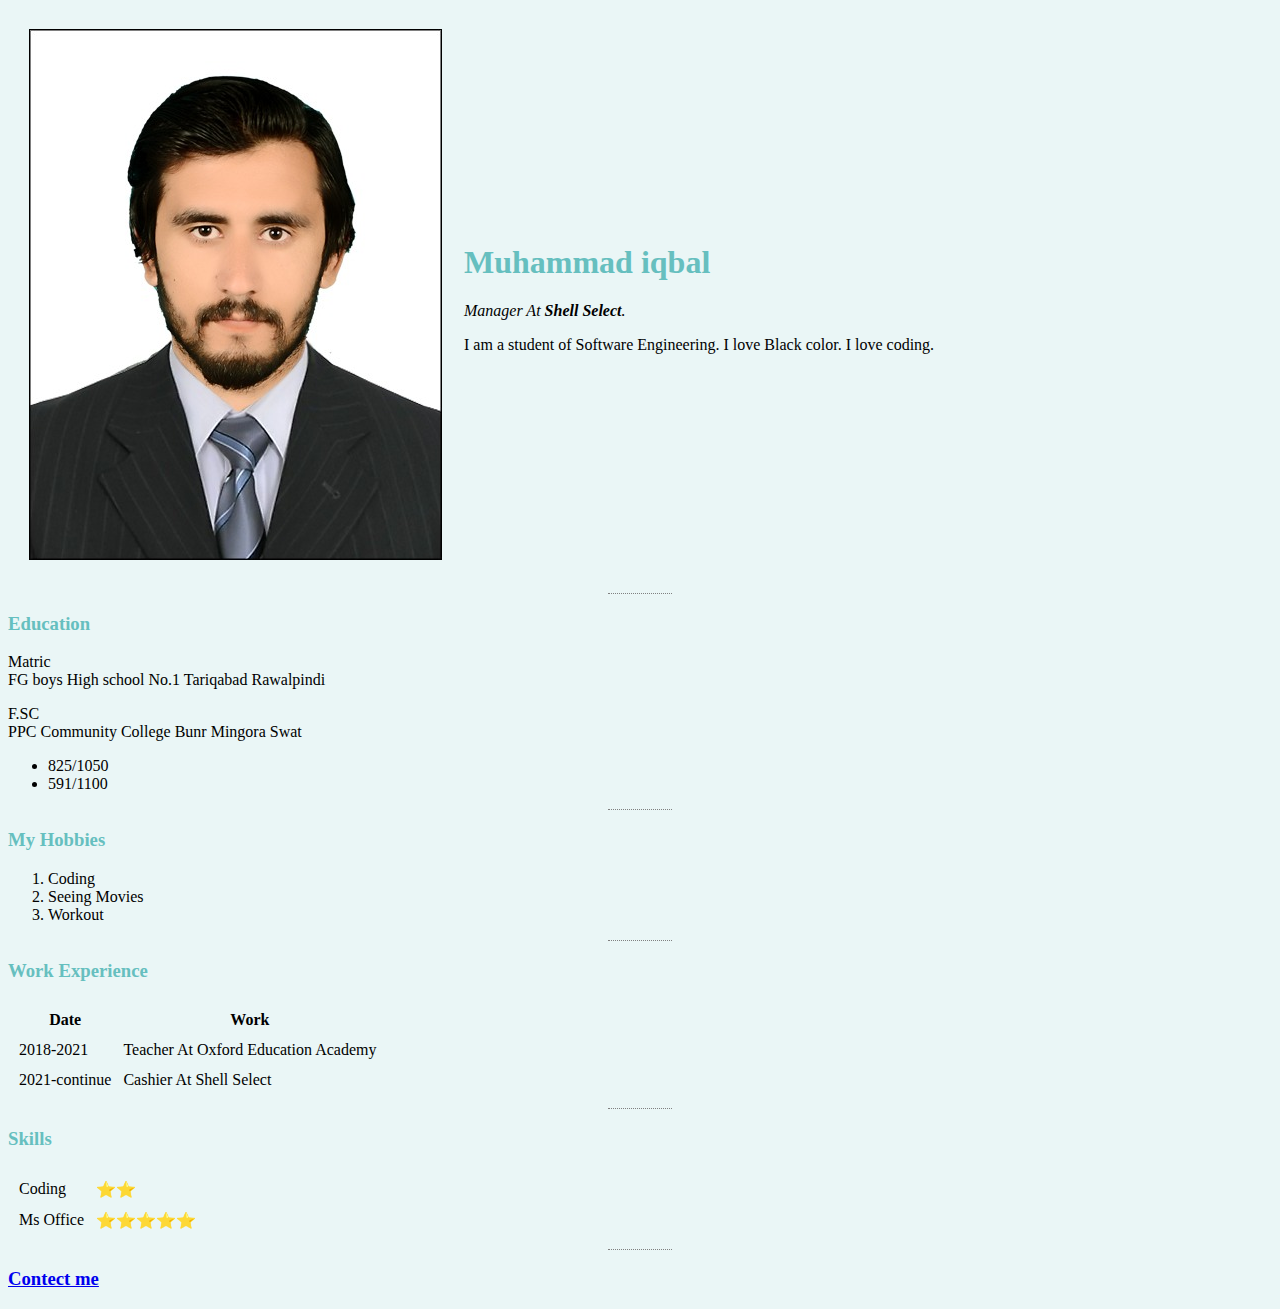
<file: index.html>
<!DOCTYPE html>
<html>
	<head>
		<meta charset="utf-8">
		<title>Iqbal Personal site</title>
        <link rel="stylesheet" href="style.css">
	</head>
	<body >
        <table cellspacing="20">
            <tr>
                <td><img src="IMG-20230504-WA0007.jpg" alt="Muhammad iqbal Profile Picture"></td>
                <td><h1>Muhammad iqbal</h1>
                    <p><em>Manager At <strong>Shell Select</strong>.</em></p>
                    <p>I am a student of Software Engineering. I love Black color. I love coding.</p>
                    </td>
            </tr>
        </table>
        <hr>

		<h3>Education</h3>
		<p>Matric <br> FG boys High school No.1 Tariqabad Rawalpindi</p>
		<p>F.SC <br> PPC Community College Bunr Mingora Swat</p>
		   <ul>
			<li>825/1050</li>
			<li>591/1100</li>
		   </ul>
           <hr>

		 <h3>My Hobbies</h3>
			<ol>
			  <li>Coding</li>
			  <li>Seeing Movies</li>
			  <li>Workout</li>
			</ol>
            <hr>

        <h3>Work Experience</h3>
        <table cellspacing="10">
            <thead>
                <tr>
                    <th>Date</th>
                    <th>Work</th>
                </tr>
            </thead>
            <tbody>
                <tr>
                    <td>2018-2021</td>
                    <td>Teacher At Oxford Education Academy</td>
                </tr>
                <tr>
                    <td>2021-continue</td>
                    <td>Cashier At Shell Select</td>
                </tr>
            </tbody>
        </table>
        <hr>

        <h3>Skills</h3>
        <table cellspacing="10">
            <tr>
                <td>Coding</td>
                <td>⭐⭐</td>

            </tr>
            <tr>
                <td>Ms Office</td>
                <td>⭐⭐⭐⭐⭐</td>

            </tr>

        </table>
        <hr>
        
    <h3><a href="Contect.html">Contect me</a></h3>
	</body>
</html>
</file>
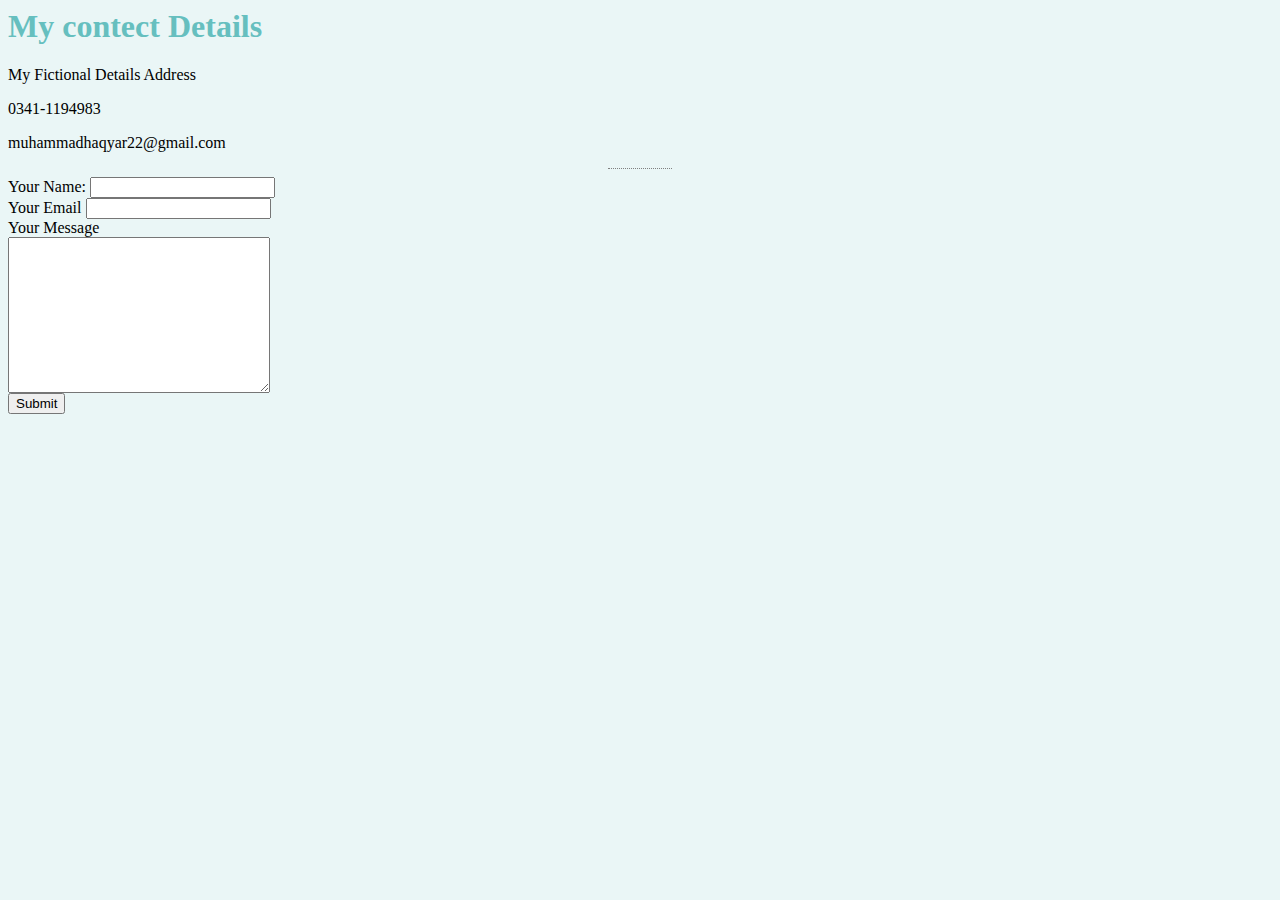
<file: Contect.html>
<html>
    <head>
        <meta charset="utf-8">
        <title>Contect Me</title>
        <link rel="stylesheet" href="style.css">
    </head>
    <body>
        <h1>My contect Details</h1>
        <p>My Fictional Details Address</p>
        <p>0341-1194983</p>
        <p>muhammadhaqyar22@gmail.com</p>
        <hr>
    <form action="mailto:muhammadhaqyar22@gmail.com" method="post" enctype="text/plain">
        <label>Your Name:</label>
        <input type="text" name="yourName" value=""><br>
        <label>Your Email</label>
        <input type="email" name="yourEmail" value=""><br>
        <label>Your Message</label><br>
        <textarea name="yourMessage" cols="30" rows="10"></textarea><br>
        <input type="submit">
    </form>
    </body>
</html>
</file>
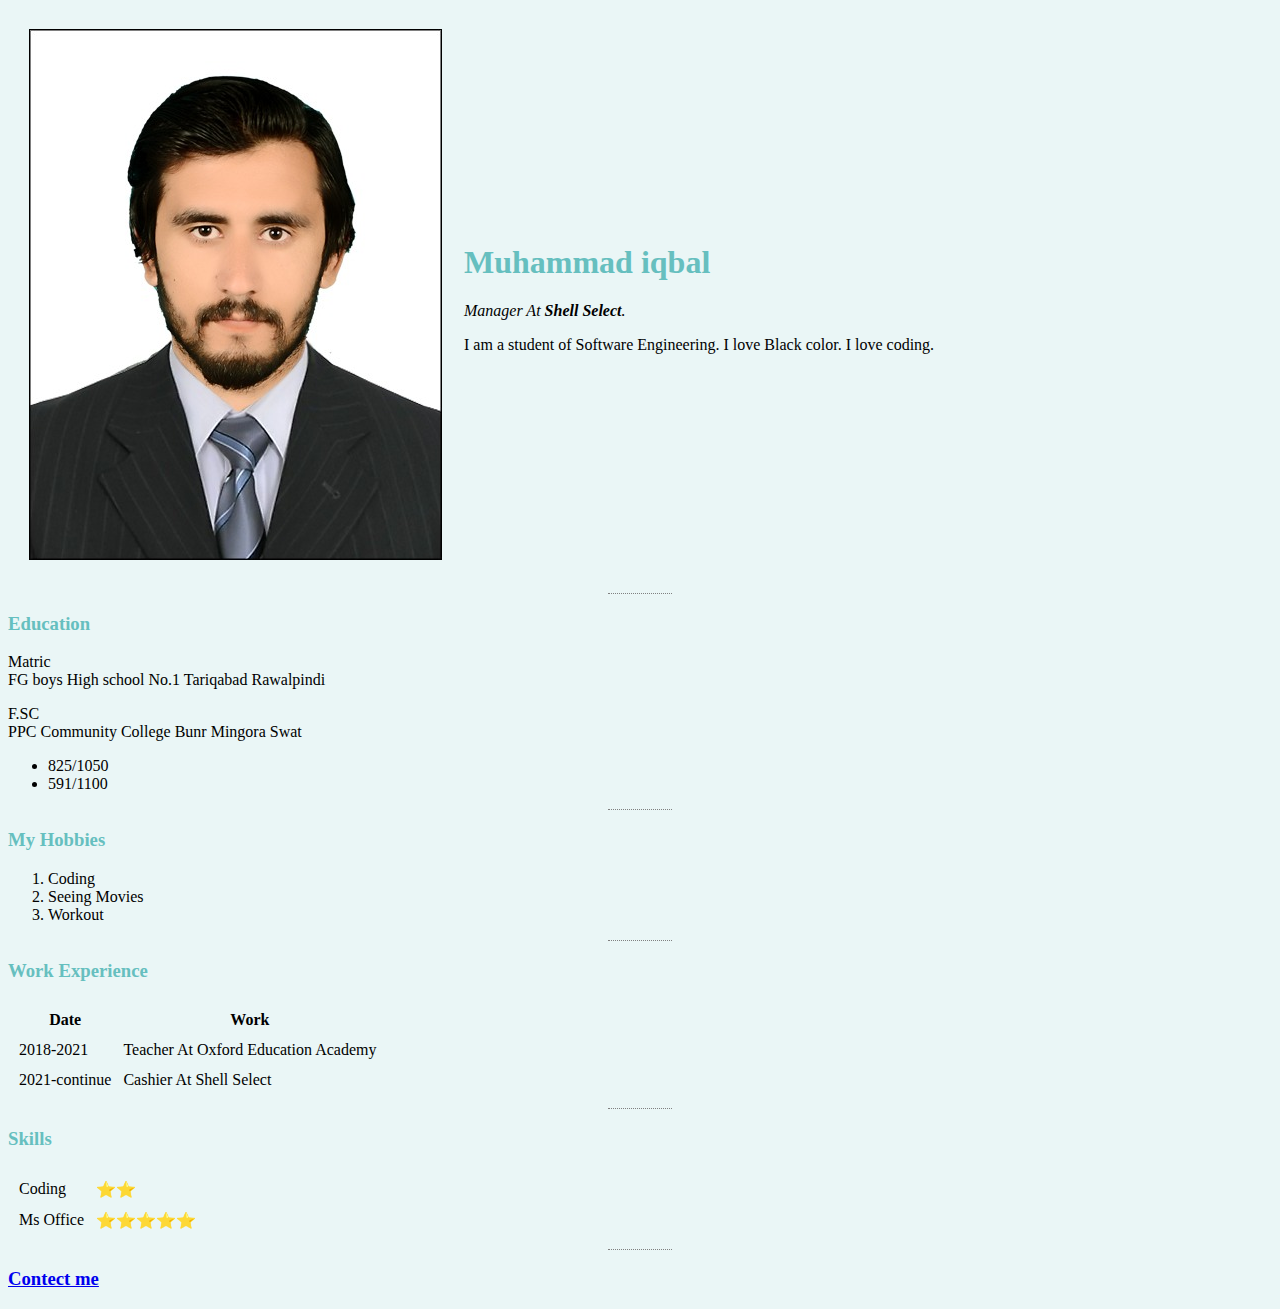
<file: Iqbal.html>
<!DOCTYPE html>
<html>
	<head>
		<meta charset="utf-8">
		<title>Iqbal Personal site</title>
        <link rel="stylesheet" href="style.css">
	</head>
	<body >
        <table cellspacing="20">
            <tr>
                <td><img src="IMG-20230504-WA0007.jpg" alt="Muhammad iqbal Profile Picture"></td>
                <td><h1>Muhammad iqbal</h1>
                    <p><em>Manager At <strong>Shell Select</strong>.</em></p>
                    <p>I am a student of Software Engineering. I love Black color. I love coding.</p>
                    </td>
            </tr>
        </table>
        <hr>

		<h3>Education</h3>
		<p>Matric <br> FG boys High school No.1 Tariqabad Rawalpindi</p>
		<p>F.SC <br> PPC Community College Bunr Mingora Swat</p>
		   <ul>
			<li>825/1050</li>
			<li>591/1100</li>
		   </ul>
           <hr>

		 <h3>My Hobbies</h3>
			<ol>
			  <li>Coding</li>
			  <li>Seeing Movies</li>
			  <li>Workout</li>
			</ol>
            <hr>

        <h3>Work Experience</h3>
        <table cellspacing="10">
            <thead>
                <tr>
                    <th>Date</th>
                    <th>Work</th>
                </tr>
            </thead>
            <tbody>
                <tr>
                    <td>2018-2021</td>
                    <td>Teacher At Oxford Education Academy</td>
                </tr>
                <tr>
                    <td>2021-continue</td>
                    <td>Cashier At Shell Select</td>
                </tr>
            </tbody>
        </table>
        <hr>

        <h3>Skills</h3>
        <table cellspacing="10">
            <tr>
                <td>Coding</td>
                <td>⭐⭐</td>

            </tr>
            <tr>
                <td>Ms Office</td>
                <td>⭐⭐⭐⭐⭐</td>

            </tr>

        </table>
        <hr>
        
    <h3><a href="file:///C:/Users/pc/Desktop/HTML/Contect.html">Contect me</a></h3>
	</body>
</html>
</file>
<file: style.css>
body{
    background-color: #EAF6F6;
}
hr{
    border-style: none;
    border-top-style: dotted;
    border-color: grey;
    border-width: 5%;
    width: 5%;
}
h1{
    color: #66BFBF;
}
h3{
    color: #66BFBF;
}
</file>
